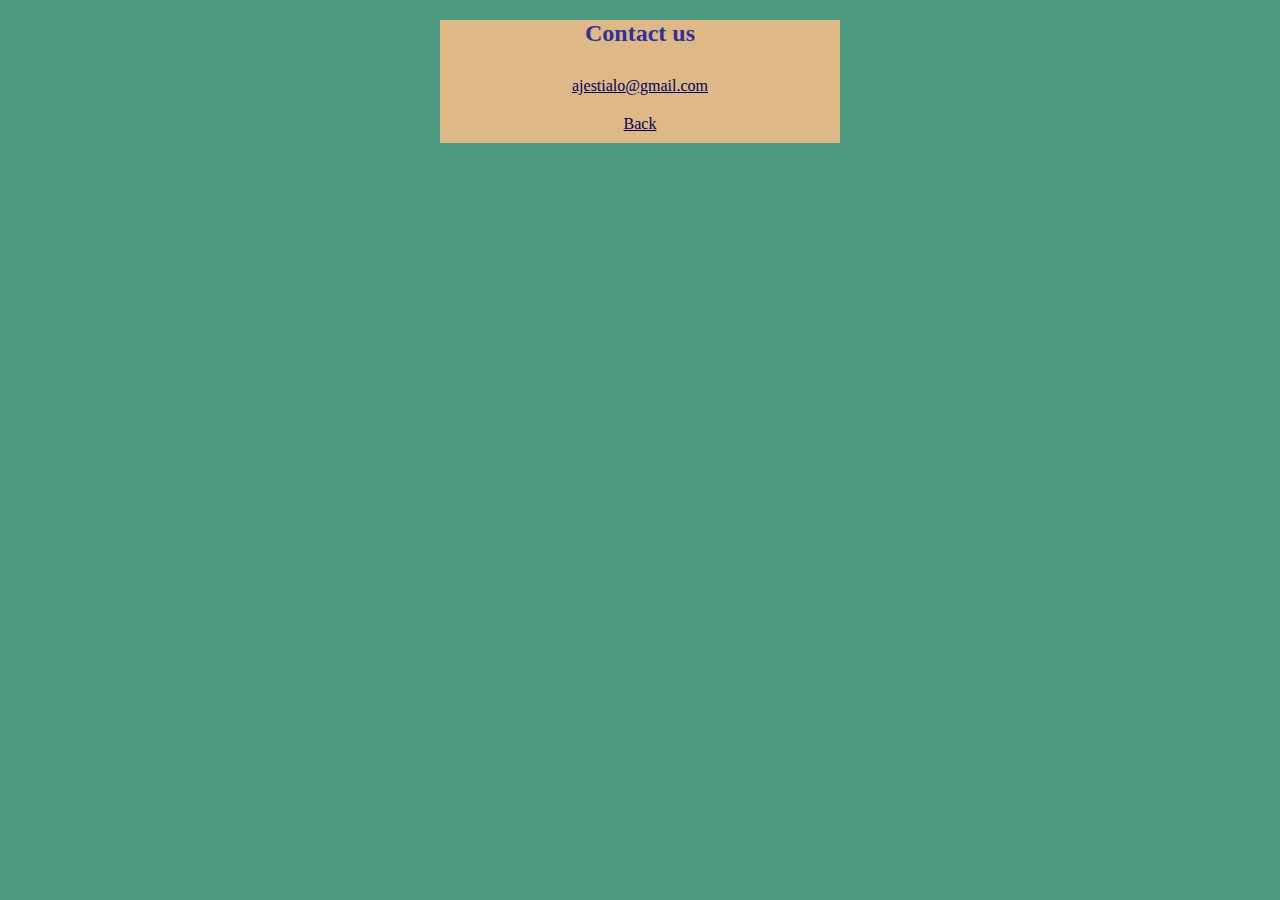
<file: contact.html>
<!DOCTYPE html>
<html lang="en">
<head>
    <meta charset="UTF-8">
    <meta name="viewport" content="width=device-width, initial-scale=1.0">
    <title>Contact us</title>
    <link rel="stylesheet" href="/src/styles.css">
</head>
<body>
<div class="second">
    <h2>Contact us</h2>
    <a href="mailto:ajestialo@gmail.com">ajestialo@gmail.com</a>
    <a href="/">Back</a>
</div>
</body>
</html>
</file>
<file: src/styles.css>
body {
    background: rgb(79, 155, 130);
    max-width: 400px;
    max-height: 1000;
    margin-left: auto;
    margin-right: auto;
}

h1 ,h2{
text-align: center;
color: rgb(49, 49, 153);
}

p {
    text-align: center;
    color:black;
    font-size: 20px;
    font-weight: bold;
  
}

a{
    padding: 10px;
    display: block;
    text-align: center;
    color: rgb(3, 1, 90);
}

img{
    display: block;
  margin-left: auto;
  margin-right: auto;
  width: 100%;
  border-radius: 5px;
}

.primary {
background-color: rgb(231, 64, 78);
}

.second {
    background-color: burlywood;
}

.img-2{
    display: block;
    margin-left: auto;
    margin-right: auto;
    width: 20%;
    border-radius: 5px;
}
</file>
